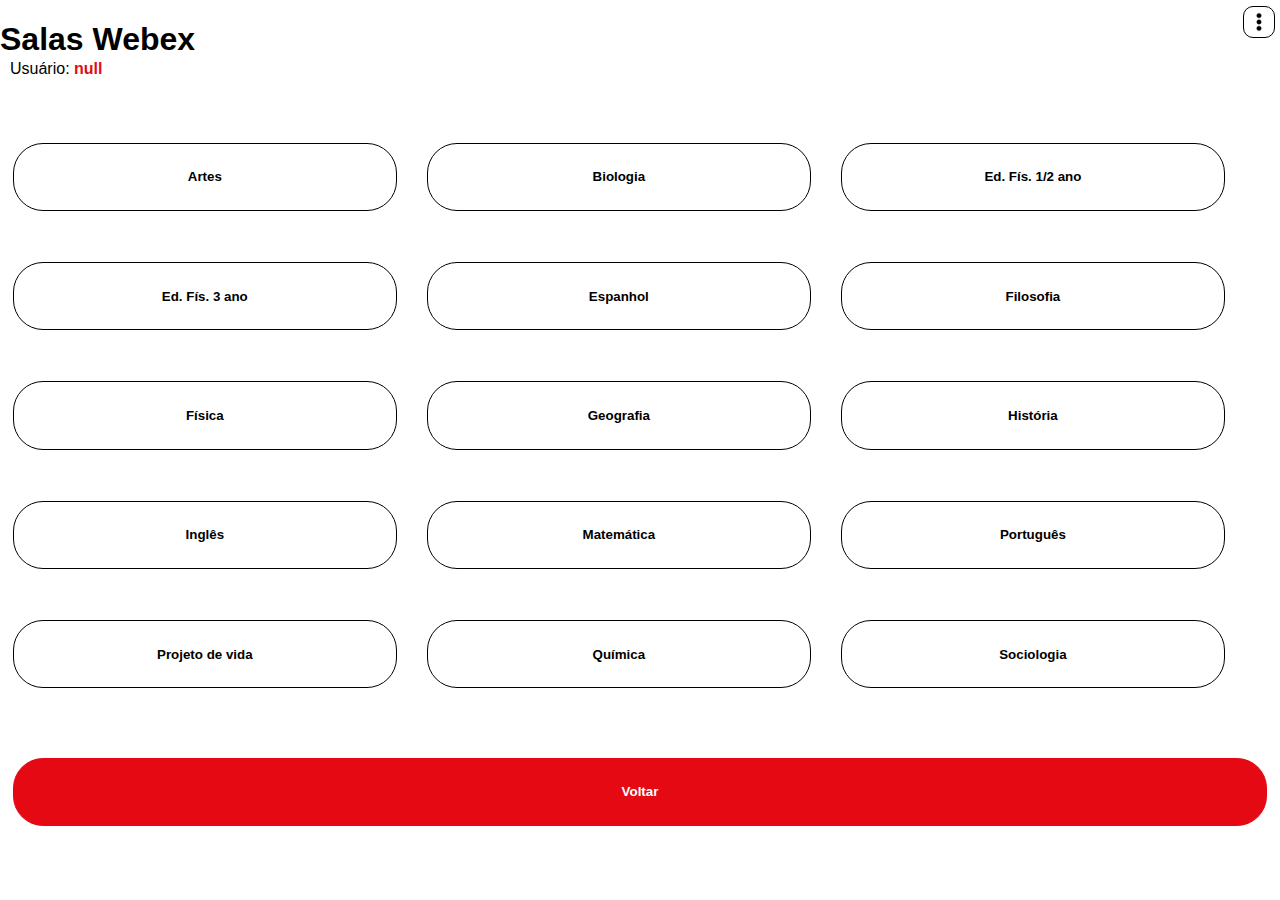
<file: Foundation/Webex.html>
<!DOCTYPE html>
<html>

<head>
    <meta charset="UTF-8">
    <meta name="viewport" content="width=device-width, initial-scale=1">
    <link rel="stylesheet" href="style.css">
    <link rel="shortcut icon" href="Imagens/images (12).png" type="image/png">
    <title>Webex</title>
</head>

<body>
  <img src="Imagens/menu-2.png" id="img_menu" onclick="open_menu()"/>
  <nav id="nav" style="display: none">
    <ul>
      <li>
        <a href="https://www.educacao.org.br/_layouts/15/Portais.Educacao.Provider/CustomLoginPage.aspx?ReturnUrl=%2f_layouts%2f15%2fAuthenticate.aspx%3fSource%3d%252F&Source=%2f" target="_blank">Portal Educação</a>
      </li>
      <li>
        <a href="http://sistema.programasemente.com.br/profile/login/" target="_blank">Programa Semente</a>
      </li>
      <li>
        <a href="https://login.live.com/login.srf?wa=wsignin1.0&rpsnv=13&ct=1593746438&rver=7.0.6738.0&wp=MBI_SSL&wreply=https:%2F%2Faccount.microsoft.com%2Fauth%2Fcomplete-signin%3Fru%3Dhttps%253A%252F%252Faccount.microsoft.com%252F%253Frefp%253Dsignedout-index%2526refd%253Dwww.google.com&lc=1046&id=292666&lw=1&fl=easi2" target="_blank">Microsoft Stream</a>
      </li>
    </ul>
  </nav>
  <h1>Salas Webex</h1>
  <p>Usuário: 
  <a style="color: #E50914; font-weight: bold">
  <script>
    var show_user = window.localStorage.getItem("User:");
      document.write(show_user)
  </script>
  </a>
  </p>
  <br><br>
    <div class="inp">
    <input type="button" value="Artes" onclick="angela()">
    <input type="button" value="Biologia" onclick="marcele()">
    <input type="button" value="Ed. Fís. 1/2 ano" onclick="natalia()">
    <input type="button" value="Ed. Fís. 3 ano" onclick="gileno()">
    <input type="button" value="Espanhol" onclick="camila()">
    <input type="button" value="Filosofia" onclick="romulo()">
    <input type="button" value="Física" onclick="rodrigo()">
    <input type="button" value="Geografia" onclick="diego()">
    <input type="button" value="História" onclick="handresson()">
    <input type="button" value="Inglês" onclick="italo()">
    <input type="button" value="Matemática" onclick="edvaldo()">
    <input type="button" value="Português" onclick="simone()">
    <input type="button" value="Projeto de vida" onclick="gleison()">
    <input type="button" value="Química" onclick="ciele()">
    <input type="button" value="Sociologia" onclick="romulo()"> 
  <br><br>
    <input type="button" value="Voltar" onclick="sair()" id="back" style="width:98%">
    </div>
<script src="main.js"></script>
</body>

</html>
</file>
<file: Foundation/style.css>
body{
  background: #FFFFFF;
  padding: 0px;
  margin: 0px;
  position: relative;
  font-family: Arial, Helvetica, sans-serif;
  
}
strong{
  background: #000000;
  color: white;
  width: 100vw;
  height: 10vw;
  padding: 2%;
  display: flex;
  align-items: center;
  justify-content: center;
  margin-top: 0;
  position: fixed;
}
.card{
  background: #FFFFFF;
  box-shadow: 1px 1px 5px #000000;
  border: 1px solid #000000;
  border-radius: 10px;
  padding: 5%;
  display: flex;
  flex-direction: column;
  justify-content: center;
  align-items: center;
  height: 180px;
  margin: 5%;
  text-align: center;
  margin-top: 25vh;
}
.group{
  background: #FFFFFF;
  border: 1px solid #000000;
  border-radius: 10px;
  display: flex;
  justify-content: space-between;
  align-items: center;
  width: 100%;
  height: 60%
}
.group > input{
  background: #FFFFFF;
  border-radius: 10px;
  padding: 2%;
  border: none;
  outline: 0;
  width: 100%;
}
.pass{
  background: #FFFFFF;
  border: 1px solid #000000;
  border-radius: 10px;
  display: flex;
  justify-content: space-between;
  align-items: center;
  width: 100%;
  height: 60%;
}
.pass > input{
  background: #FFFFFF;
  border-radius: 10px;
  padding: 2%;
  border: none;
  outline: 0;
}
.pass > button{
  background: #E50914;
  width: 100px;
  border-radius: 10px;
  color: #FFFFFF;
  font-weight: bold;
  outline: 0;
  border: 1px solid #000000;
  padding: 2%;
  display: flex;
  justify-content: center;
  margin: 2%;
}
.inp > input{
  background: transparent;
  width: 30%;
  border-radius: 30px;
  color: black;
  outline: 0;
  padding: 2%;
  border: 1px solid black;
  font-weight: bold;
  margin: 1%;
  margin-bottom: 3%;
}
.inp > input:hover{
  background: #E50914;
  width: 30%;
  border-radius: 30px;
  color: white;
  outline: 0;
  padding: 2%;
  border: 1px solid #E50914;
  font-weight: bold;
  margin: 1%;
  margin-bottom: 3%;
}
#back{
  background: #E50914;
  width: 30%;
  border-radius: 30px;
  color: white;
  outline: 0;
  padding: 2%;
  border: 1px solid #E50914;
  font-weight: bold;
  margin: 1%;
  margin-bottom: 3%;
}
#img_menu{
  width: 20px;
  float: right;
  border: 1px solid #000;
  border-radius: 10px;
  margin: 5px;
  padding: 5px;
  margin-top: -15px;
}
p{
  margin-left: 10px;
  margin-top: -20px;
}
li{
  list-style: none;
  font-weight: bold;
  margin-bottom: 10px;
}
ul{
  margin-left: -40px;
}
a{
  text-decoration: none;
  color: white;
}
footer{
  position: fixed;
  bottom: 0;
  background: #E50914;
  width: 100vw;
  text-align: center;
  color: white;
  font-weight: bold;
  padding: 3px;
}
@keyframes right{
  from {
   transform: translateX(100vw);
  }
  to {
    transform: translateX(0vw);
  }
}
@keyframes left{
  from {
   transform: translateX(0vw);
  }
  to {
    transform: translateX(100vw);
  }
}
</file>
